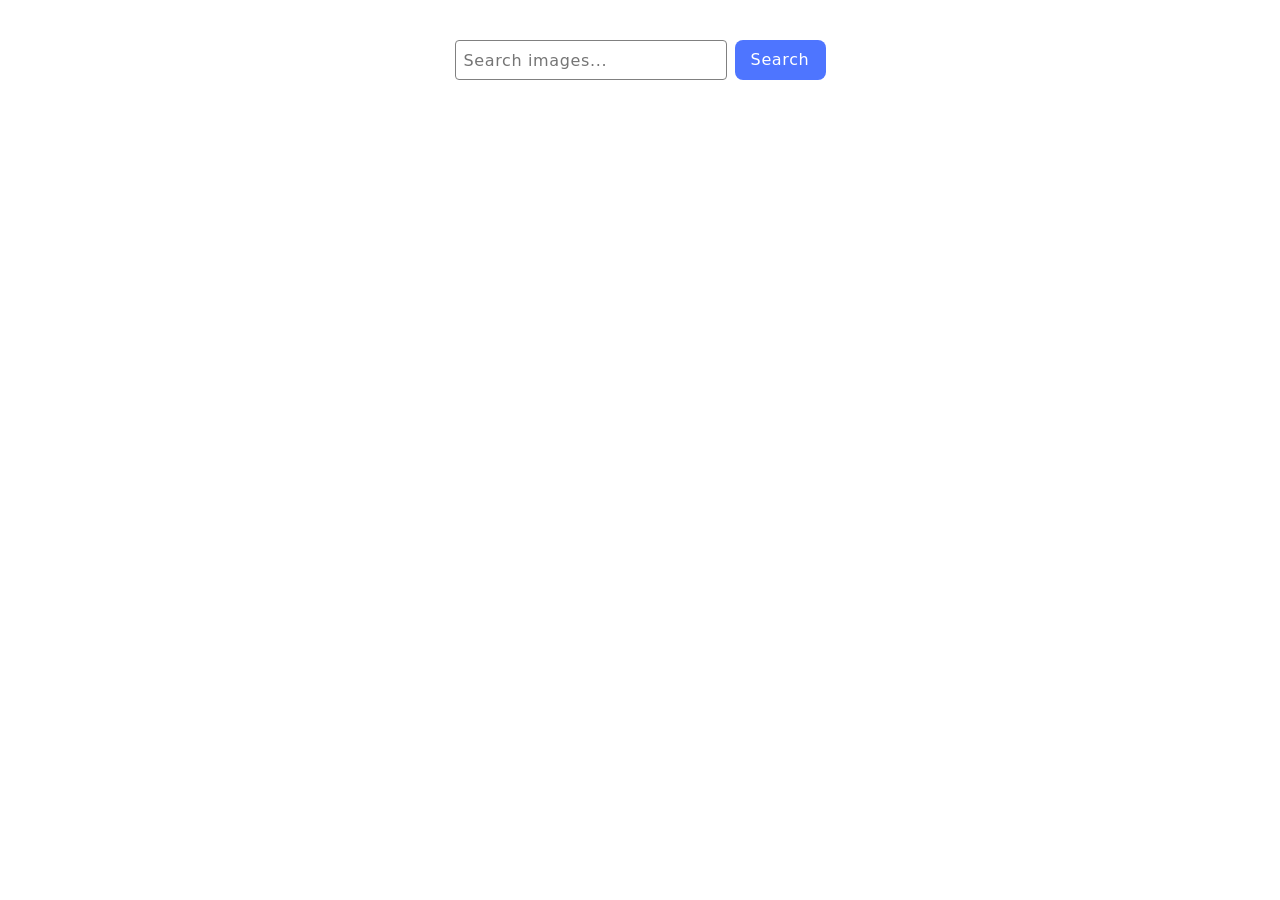
<file: src/index.html>
<!DOCTYPE html>
<html lang="en">
<head>
  <meta charset="UTF-8" />
  <meta name="viewport" content="width=device-width, initial-scale=1.0" />
  <title>Gallery</title>

  <link rel="preconnect" href="https://fonts.googleapis.com" />
  <link rel="preconnect" href="https://fonts.gstatic.com" crossorigin />
  <link href="https://fonts.googleapis.com/css2?family=Montserrat:wght@400;500;700&display=swap" rel="stylesheet" />
  <link rel="stylesheet" href="https://cdnjs.cloudflare.com/ajax/libs/modern-normalize/3.0.1/modern-normalize.min.css" />
  <link rel="stylesheet" href="./css/styles.css" />
</head>
<body>

  <form class="form">
    <label>
      <input
        class="input-search"
        type="text"
        name="search-text"
        placeholder="Search images..."
        id="input-search"
        required
      />
    </label>
    <button class="btn-search" type="submit">Search</button>
  </form>

  <ul class="gallery"></ul>

  <span class="loader hidden"></span>

  <script type="module" src="./js/pixabay-api.js"></script>
  <script type="module" src="./js/render-functions.js"></script>
  <script type="module" src="./main.js"></script>
</body>
</html>
</file>
<file: src/css/styles.css>
/**
  |============================
  | include css partials with
  | default @import url()
  |============================
*/
/* Common styles */
@import url('./reset.css');
@import url('./base.css');
@import url('./container.css');
@import url('./animations.css');

/* Sections style */
@import url('./header.css');
@import url('./vite-promo.css');
@import url('./badges.css');
@import url('./back-link.css');
@import url('./footer.css');

@import url('./gallery.css');
</file>
